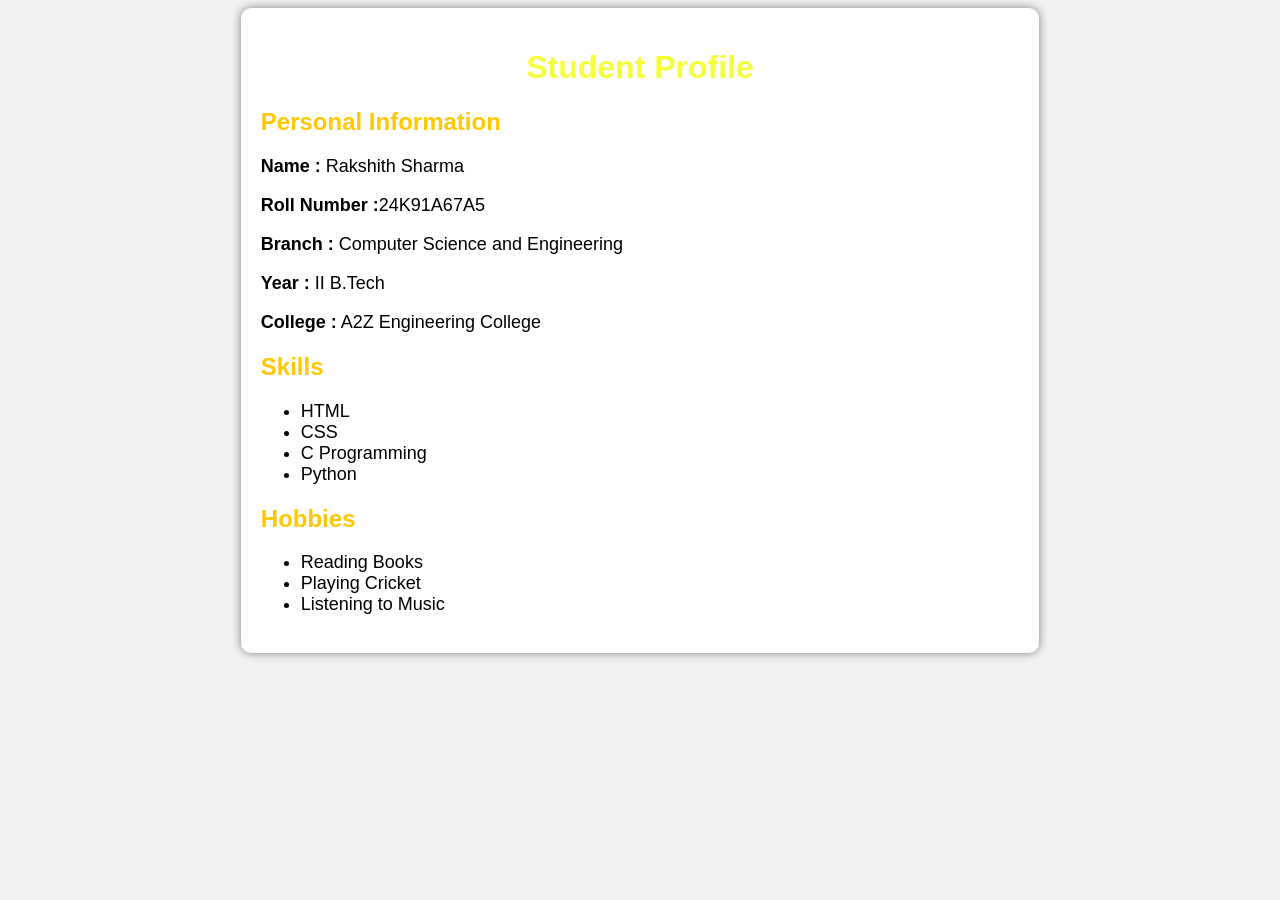
<file: index.html>
<!DOCTYPE html>
<html>
<head>
    <title>Student Profile</title>
    <link rel="stylesheet" href="style.css">
</head>
<body>
    <div class="container">
    <h1>Student Profile</h1>
    <h2>Personal Information</h2>
    <p><strong>Name :</strong> Rakshith Sharma</p>
    <p><strong>Roll Number :</strong>24K91A67A5 </p>
    <p><strong>Branch :</strong> Computer Science and Engineering</p>
    <p><strong>Year :</strong> II B.Tech</p>
    <p><strong>College :</strong> A2Z Engineering College</p>
    <h2>Skills</h2>
    <ul>
        <li>HTML</li>
        <li>CSS</li>
        <li>C Programming</li>
        <li>Python</li>
    </ul>
    <h2>Hobbies</h2>
    <ul>
        <li>Reading Books</li>
        <li>Playing Cricket</li>
        <li>Listening to Music</li>
    </ul>
</div>
</body>
</html>
</file>
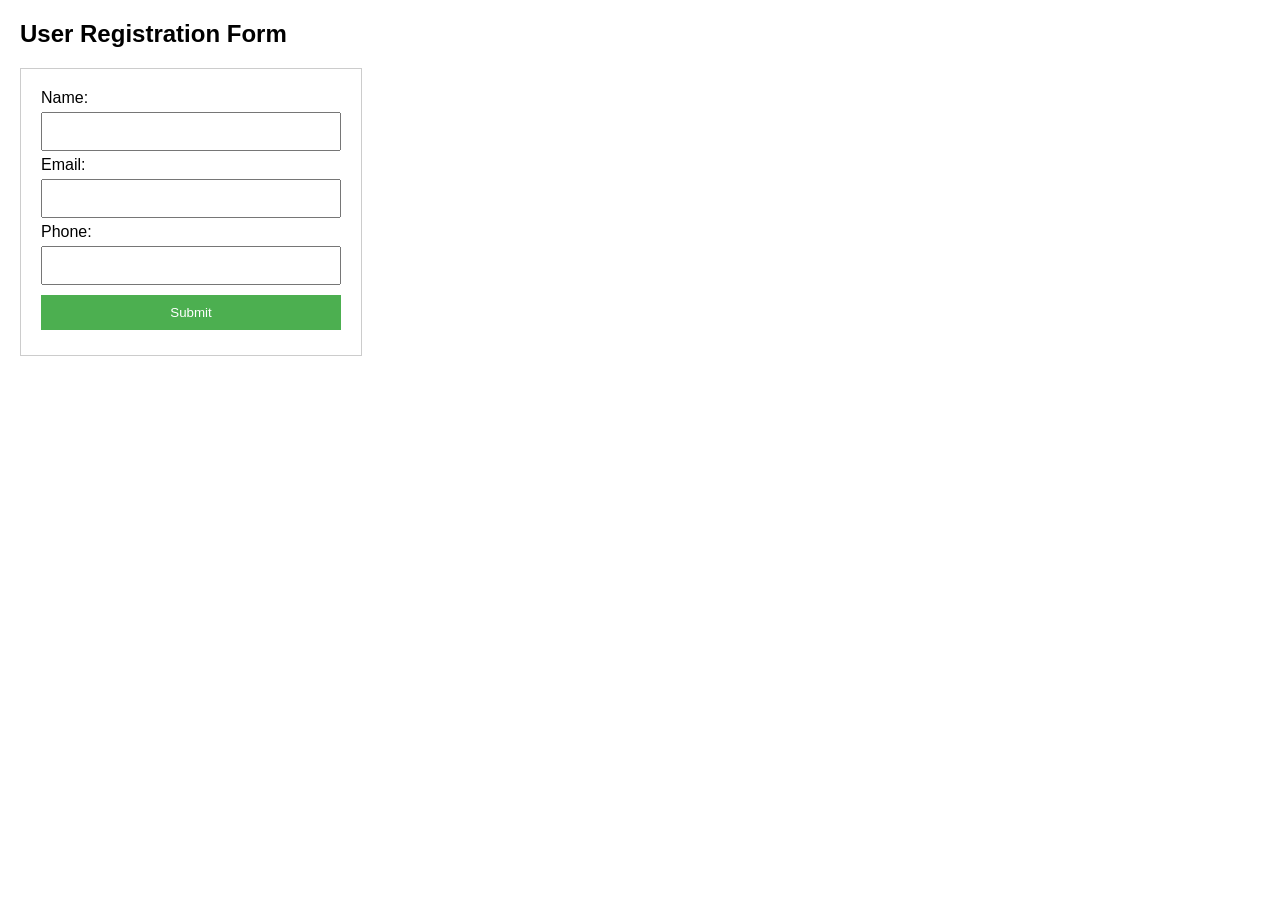
<file: registration. html.html>
<!DOCTYPE html> 
<html lang="en"> 
<head> 
<meta charset="UTF-8"> 
<meta name="viewport" content="width=device-width, initial-scale=1.0"> 
<title>User Registration Form</title> 
<style>
body {
font-family: Arial, sans-serif;
margin: 20px;
}
form {
border: 1px solid #ccc;
padding: 20px;
width: 300px;
}
input[type="text"],
input[type="email"],
input[type="tel"],
input[type="submit"] {
width: 100%;
padding: 10px;
margin: 5px 0;
box-sizing: border-box;
}
input[type="submit"] {
background-color: #4CAF50;
color: white;
border: none;
}
input[type="submit"]:hover {
background-color: #45a049;
}
</style> 
</head> 
<body> 
<h2>User Registration Form</h2> 
<form> 
<label for="name">Name:</label> 
<input type="text" id="name" name="name" required><br> 
<label for="email">Email:</label> 
<input type="email" id="email" name="email" required><br> 
<label for="phone">Phone:</label> 
<input type="tel" id="phone" name="phone" required><br> 
<input type="submit" value="Submit"> 
</form> 
</body> 
</html>
</file>
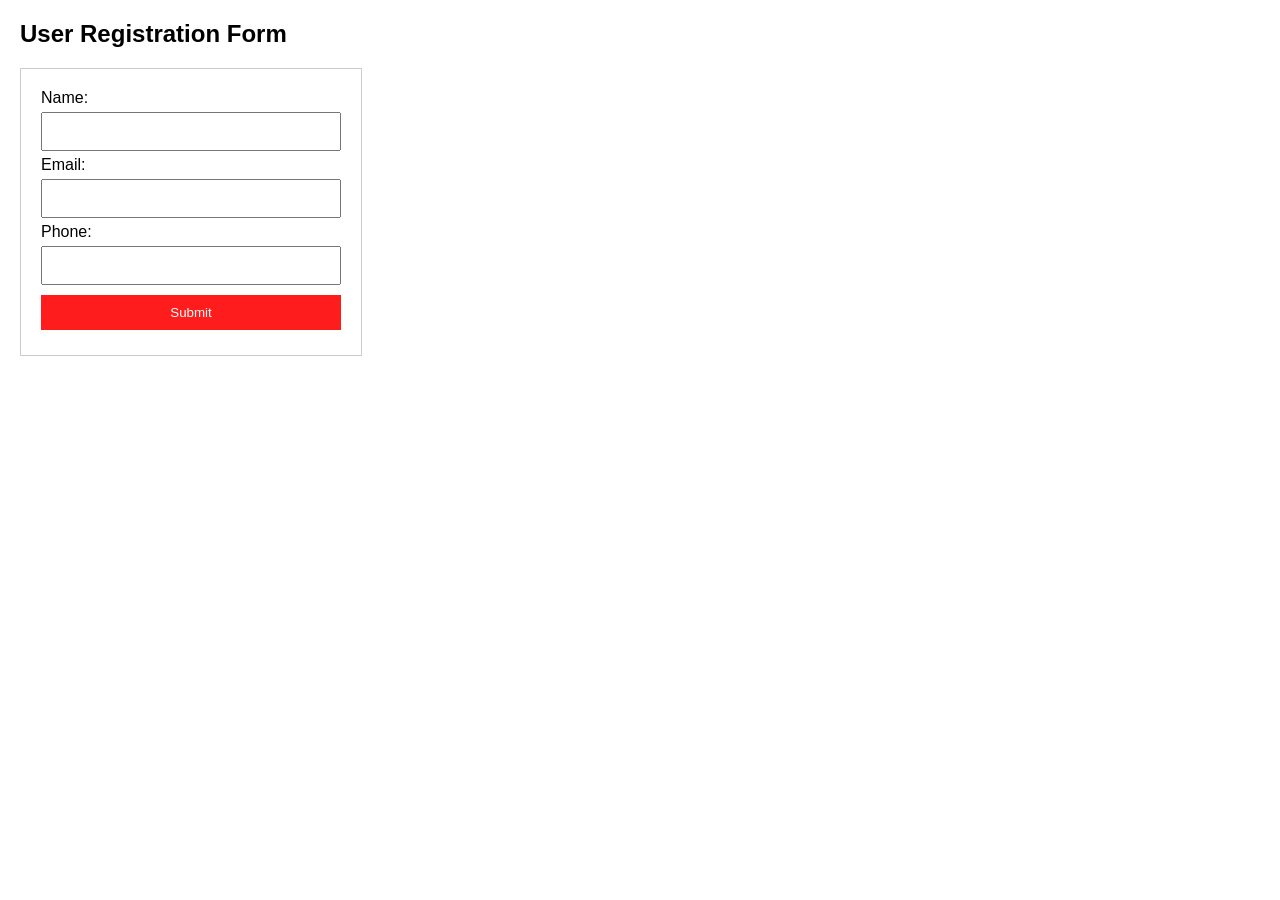
<file: registration.html>
<!DOCTYPE html> 
<html lang="en"> 
<head> 
<meta charset="UTF-8"> 
<meta name="viewport" content="width=device-width, initial-scale=1.0"> 
<title>User Registration Form</title> 
<style>
body {
font-family: Arial, sans-serif;
margin: 20px;
}
form {
border: 1px solid #ccc;
padding: 20px;
width: 300px;
}
input[type="text"],
input[type="email"],
input[type="tel"],
input[type="submit"] {
width: 100%;
padding: 10px;
margin: 5px 0;
box-sizing: border-box;
}
input[type="submit"] {                                                                           
background-color: #ff1c1c;
color: white;
border: none;
}
input[type="submit"]:hover {
background-color: #45a049;
}
</style> 
</head> 
<body> 
<h2>User Registration Form</h2> 
<form> 
<label for="name">Name:</label> 
<input type="text" id="name" name="name" required><br> 
<label for="email">Email:</label> 
<input type="email" id="email" name="email" required><br> 
<label for="phone">Phone:</label> 
<input type="tel" id="phone" name="phone" required><br> 
<input type="submit" value="Submit"> 
</form> 
</body> 
</html>
</file>
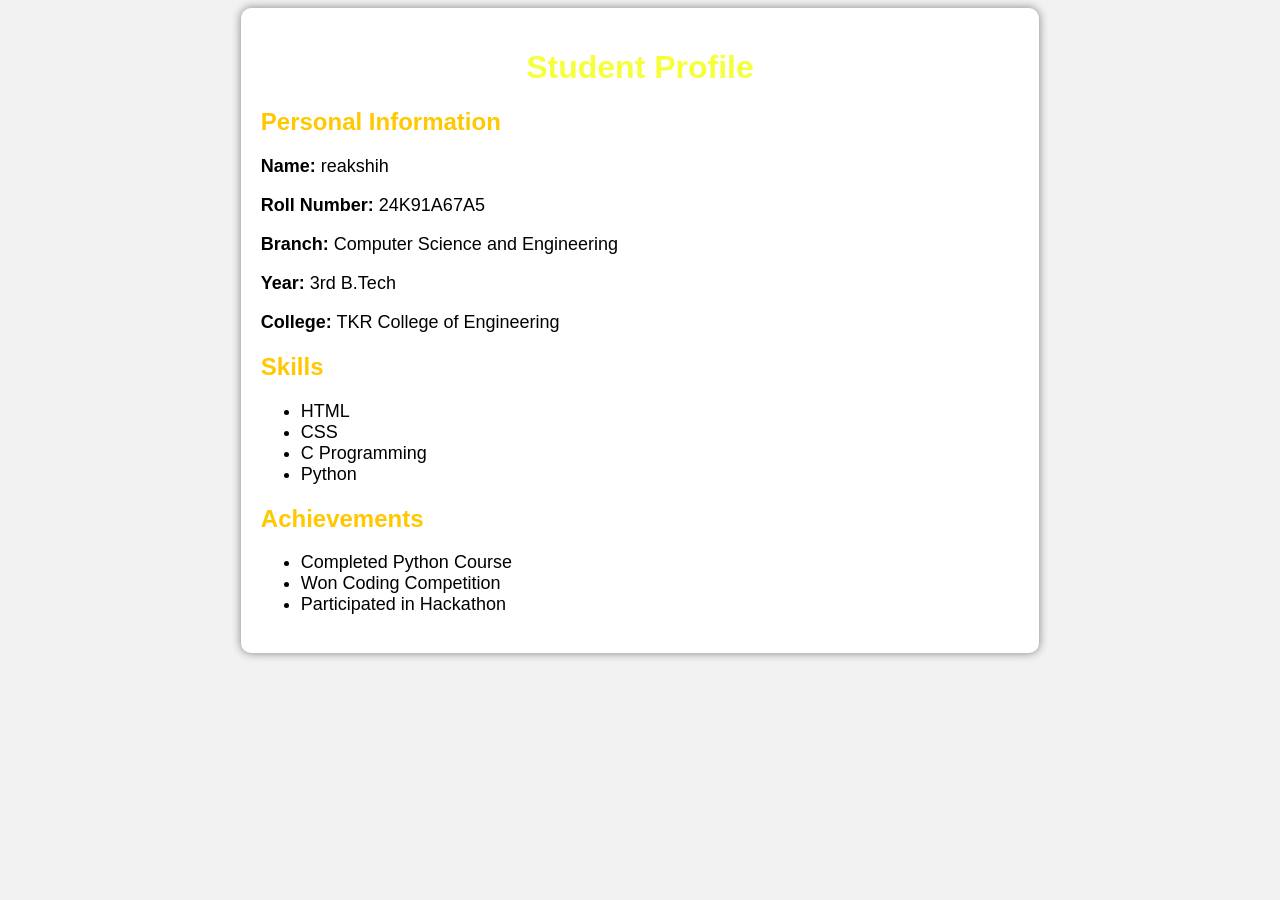
<file: rk.html>
<!DOCTYPE html>
<html lang="en">
<head>
    <meta charset="UTF-8">
    <meta name="viewport" content="width=device-width, initial-scale=1.0">
    <title>Student Profile</title>
    <link rel="stylesheet" href="style.css">
</head>
<body>
    <div class="container">
        <h1>Student Profile</h1>

        <h2>Personal Information</h2>
        <p><strong>Name:</strong> reakshih</p>
        <p><strong>Roll Number:</strong> 24K91A67A5</p>
        <p><strong>Branch:</strong> Computer Science and Engineering</p>
        <p><strong>Year:</strong> 3rd B.Tech</p>
        <p><strong>College:</strong> TKR College of Engineering</p>

        <h2>Skills</h2>
        <ul>
            <li>HTML</li>
            <li>CSS</li>
            <li>C Programming</li>
            <li>Python</li>
        </ul>

        <h2>Achievements</h2> 
        <ul> 
           <li>Completed Python Course</li> 
           <li>Won Coding Competition</li> 
           <li>Participated in Hackathon</li> 
        </ul> 
    </div>
</body>
</html>
</file>
<file: style.css>
body{
    background-color:#f2f2f2;
    font-family:Arial, sans-serif;
}
.container{
    width:60%;
    margin:auto;
    background:white;
    padding:20px;
    border-radius:10px;
    box-shadow:0 0 10px gray;
}
h1{
    color:rgba(243, 255, 6, 0.794);
    text-align:center;
}
h2{
    color:rgb(255, 200, 0);
}
p{
    font-size:18px;
}
ul{
    font-size:18px;
}
</file>
